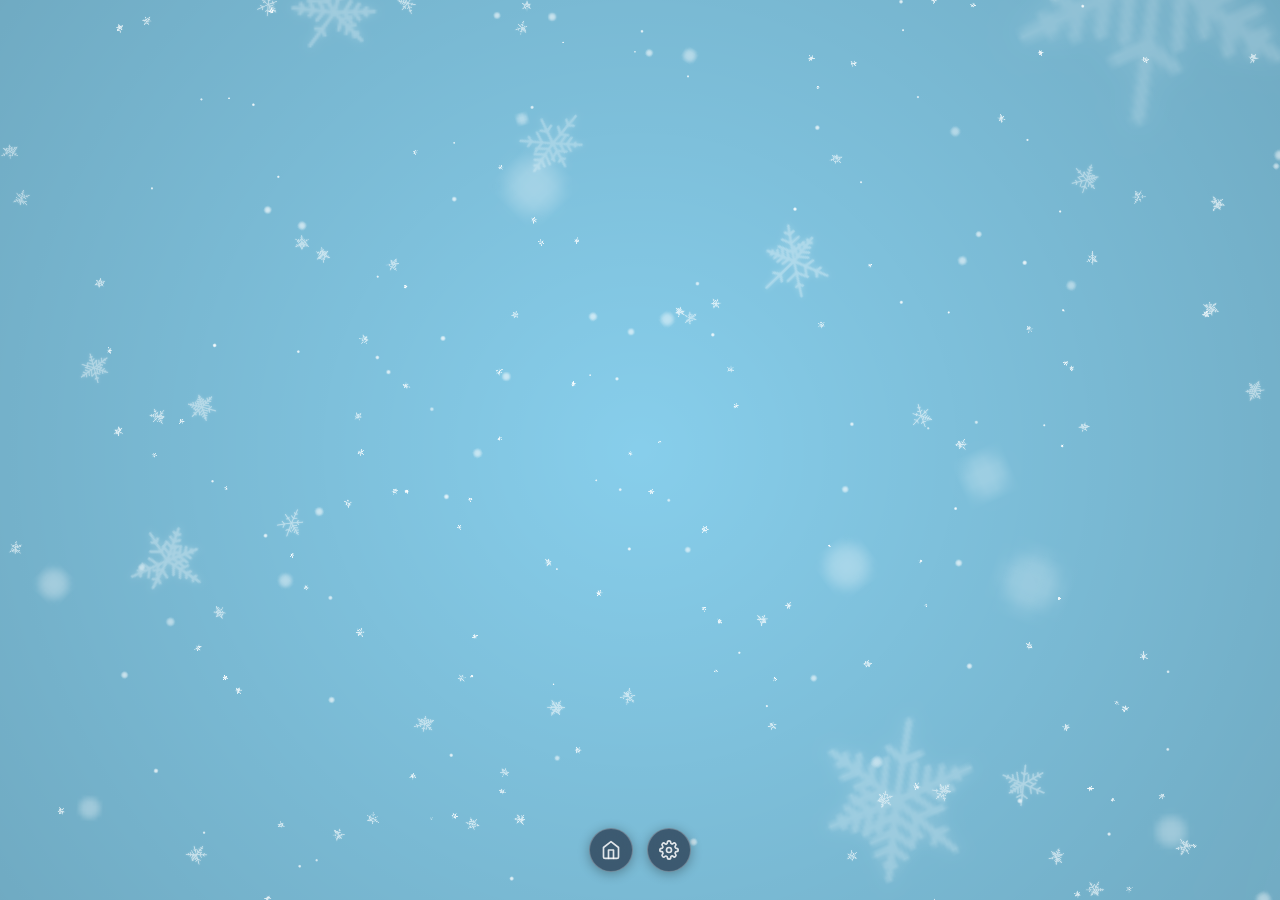
<file: Snow/index.html>
<!DOCTYPE html>
<html lang="zh-CN">

<head>
    <meta charset="UTF-8">
    <meta name="viewport" content="width=device-width, initial-scale=1.0, maximum-scale=1.0, user-scalable=no">
    <title>3D 漫天飞雪</title>
    <style>
        * {
            margin: 0;
            padding: 0;
            box-sizing: border-box;
        }

        body {
            overflow: hidden;
            background-color: #000;
            font-family: 'Microsoft YaHei', sans-serif;
            user-select: none;
            -webkit-user-select: none;
        }

        canvas {
            display: block;
            touch-action: none;
            position: fixed;
            top: 0; left: 0;
        }

        /* ── 底部按钮栏 ── */
        #bottom-bar {
            position: fixed;
            bottom: 28px;
            left: 50%;
            transform: translateX(-50%);
            display: flex;
            gap: 14px;
            z-index: 200;
            align-items: center;
            transition: opacity 0.5s ease, transform 0.5s ease;
        }

        #bottom-bar.hidden {
            opacity: 0;
            transform: translateX(-50%) translateY(16px);
            pointer-events: none;
        }

        /* 统一圆形按钮（返回 & 设置） */
        .icon-btn {
            width: 44px;
            height: 44px;
            border-radius: 50%;
            border: 1px solid rgba(255, 255, 255, 0.25);
            background: rgba(10, 10, 30, 0.55);
            backdrop-filter: blur(12px);
            -webkit-backdrop-filter: blur(12px);
            color: rgba(255, 255, 255, 0.85);
            display: flex;
            align-items: center;
            justify-content: center;
            cursor: pointer;
            transition: all 0.3s ease;
            text-decoration: none;
            flex-shrink: 0;
            box-shadow: 0 2px 12px rgba(0, 0, 0, 0.3);
        }

        .icon-btn:hover,
        .icon-btn:active {
            background: rgba(30, 30, 60, 0.75);
            border-color: rgba(255, 255, 255, 0.5);
            transform: translateY(-3px);
            box-shadow: 0 6px 20px rgba(0, 0, 0, 0.4);
        }

        .icon-btn svg {
            width: 20px;
            height: 20px;
            stroke: currentColor;
            fill: none;
            stroke-width: 2;
            stroke-linecap: round;
            stroke-linejoin: round;
        }

        /* ── 设置面板 ── */
        #ui-panel {
            position: fixed;
            bottom: 90px;
            left: 50%;
            transform: translateX(-50%) scale(1);
            transform-origin: bottom center;
            width: 300px;
            max-width: calc(100vw - 32px);
            background: rgba(10, 10, 30, 0.82);
            backdrop-filter: blur(20px);
            -webkit-backdrop-filter: blur(20px);
            color: rgba(255, 255, 255, 0.9);
            padding: 18px 20px 16px;
            border-radius: 16px;
            border: 1px solid rgba(255, 255, 255, 0.12);
            box-shadow: 0 8px 40px rgba(0, 0, 0, 0.5);
            transition: opacity 0.25s ease, transform 0.25s ease;
            z-index: 150;
        }

        #ui-panel.collapsed {
            opacity: 0;
            transform: translateX(-50%) scale(0.92) translateY(12px);
            pointer-events: none;
        }

        #ui-panel h1 {
            margin: 0 0 14px 0;
            font-size: 14px;
            color: rgba(180, 200, 255, 0.9);
            text-align: center;
            border-bottom: 1px solid rgba(255, 255, 255, 0.1);
            padding-bottom: 10px;
            letter-spacing: 0.05em;
        }

        .control-group {
            margin-bottom: 10px;
        }

        label {
            display: flex;
            justify-content: space-between;
            margin-bottom: 5px;
            font-size: 12px;
            color: rgba(255, 255, 255, 0.6);
        }

        input[type="range"] {
            width: 100%;
            cursor: pointer;
            accent-color: #7b9cff;
        }

        input[type="color"] {
            width: 100%;
            height: 28px;
            border: none;
            border-radius: 6px;
            cursor: pointer;
            background: none;
        }

        input[type="checkbox"] {
            cursor: pointer;
            accent-color: #7b9cff;
        }

        hr.panel-divider {
            border: 0;
            border-top: 1px solid rgba(255, 255, 255, 0.1);
            margin: 10px 0;
        }

        .instructions {
            font-size: 11px;
            color: rgba(255, 255, 255, 0.35);
            margin-top: 10px;
            border-top: 1px solid rgba(255, 255, 255, 0.08);
            padding-top: 8px;
        }

        .instructions ul {
            padding-left: 16px;
            margin: 0;
        }

        .instructions li {
            margin-bottom: 3px;
        }
    </style>
</head>

<body>
    <canvas id="snowCanvas"></canvas>

    <!-- 设置面板（默认收起） -->
    <div id="ui-panel" class="collapsed">
        <h1>❄️ 3D 雪景控制台</h1>

        <div class="control-group">
            <label>背景颜色</label>
            <input type="color" id="bgColor" value="#87CEEB">
        </div>
        <div class="control-group">
            <label>背景深浅</label>
            <input type="range" id="bgDarkness" min="0" max="1" step="0.05" value="0.2">
        </div>

        <hr class="panel-divider">

        <div class="control-group">
            <label>雪花密度 <span id="val-density">600</span></label>
            <input type="range" id="density" min="100" max="4000" step="50" value="600">
        </div>
        <div class="control-group">
            <label>下落速度 <span id="val-speed">1.0</span></label>
            <input type="range" id="speed" min="0.1" max="10" step="0.1" value="1">
        </div>
        <div class="control-group">
            <label>雪花大小 <span id="val-size">1.0</span></label>
            <input type="range" id="size" min="0.1" max="5" step="0.1" value="1">
        </div>
        <div class="control-group">
            <label>风力 <span id="val-wind">0.5</span></label>
            <input type="range" id="wind" min="-10" max="10" step="0.1" value="0.5">
        </div>
        <div class="control-group">
            <label style="align-items: center;">
                <span>风向随机性</span>
                <input type="checkbox" id="windChaos" style="width: auto; margin: 0;">
            </label>
        </div>

        <div class="instructions">
            <ul>
                <li>🖱️ 任意拖拽旋转视角</li>
                <li>📱 全屏触摸自由旋转</li>
                <li>❄️ 晶体 + 颗粒混合雪花</li>
            </ul>
        </div>
    </div>

    <!-- 底部按钮栏 -->
    <div id="bottom-bar">
        <!-- 返回主页 -->
        <a href="../index.html" class="icon-btn" title="返回主页">
            <svg viewBox="0 0 24 24">
                <path d="M3 9l9-7 9 7v11a2 2 0 0 1-2 2H5a2 2 0 0 1-2-2z" />
                <polyline points="9 22 9 12 15 12 15 22" />
            </svg>
        </a>
        <!-- 设置 -->
        <button id="toggle-btn" class="icon-btn" title="设置">
            <svg viewBox="0 0 24 24">
                <circle cx="12" cy="12" r="3" />
                <path d="M19.4 15a1.65 1.65 0 0 0 .33 1.82l.06.06a2 2 0 0 1-2.83 2.83l-.06-.06a1.65 1.65 0 0 0-1.82-.33 1.65 1.65 0 0 0-1 1.51V21a2 2 0 0 1-4 0v-.09A1.65 1.65 0 0 0 9 19.4a1.65 1.65 0 0 0-1.82.33l-.06.06a2 2 0 0 1-2.83-2.83l.06-.06A1.65 1.65 0 0 0 4.68 15a1.65 1.65 0 0 0-1.51-1H3a2 2 0 0 1 0-4h.09A1.65 1.65 0 0 0 4.6 9a1.65 1.65 0 0 0-.33-1.82l-.06-.06a2 2 0 0 1 2.83-2.83l.06.06A1.65 1.65 0 0 0 9 4.68a1.65 1.65 0 0 0 1-1.51V3a2 2 0 0 1 4 0v.09a1.65 1.65 0 0 0 1 1.51 1.65 1.65 0 0 0 1.82-.33l.06-.06a2 2 0 0 1 2.83 2.83l-.06.06A1.65 1.65 0 0 0 19.4 9a1.65 1.65 0 0 0 1.51 1H21a2 2 0 0 1 0 4h-.09a1.65 1.65 0 0 0-1.51 1z" />
            </svg>
        </button>
    </div>

    <script>
        const canvas = document.getElementById('snowCanvas');
        const ctx = canvas.getContext('2d');
        const isMobile = /Android|webOS|iPhone|iPad|iPod/i.test(navigator.userAgent);

        const CONFIG = {
            particleCount: isMobile ? 300 : 600,
            baseSpeed: 1,
            baseSize: 1,
            baseWind: 0.5,
            windChaos: false,
            fov: 800,
            bgColor: '#87CEEB',
            bgDarkness: 0.2
        };

        let width, height, particles = [], textures = [];
        let angleX = 0, angleY = 0, isDragging = false, lastX = 0, lastY = 0;

        // ── 设置面板开关 ──
        const panel = document.getElementById('ui-panel');
        const toggleBtn = document.getElementById('toggle-btn');
        const bottomBar = document.getElementById('bottom-bar');

        // 自动隐藏底部按钮栏
        let hideTimer = null;
        function showBar() {
            bottomBar.classList.remove('hidden');
            clearTimeout(hideTimer);
            hideTimer = setTimeout(() => {
                // 面板展开时不隐藏
                if (panel.classList.contains('collapsed')) {
                    bottomBar.classList.add('hidden');
                }
            }, 3000);
        }
        // 初始显示 3 秒后隐藏
        showBar();

        // 鼠标移动 / 触摸 → 显示按钮栏
        document.addEventListener('mousemove', showBar);
        document.addEventListener('touchstart', showBar, { passive: true });

        toggleBtn.addEventListener('click', (e) => {
            e.stopPropagation();
            panel.classList.toggle('collapsed');
            // 面板展开时保持按钮栏可见
            if (!panel.classList.contains('collapsed')) {
                clearTimeout(hideTimer);
                bottomBar.classList.remove('hidden');
            } else {
                showBar();
            }
        });

        // 点击面板外任意区域收起面板（移动端友好）
        document.addEventListener('click', (e) => {
            if (!panel.classList.contains('collapsed') &&
                !panel.contains(e.target) &&
                e.target !== toggleBtn) {
                panel.classList.add('collapsed');
            }
        });

        // 面板内点击不冒泡
        panel.addEventListener('click', (e) => e.stopPropagation());

        // ── 雪花纹理生成 ──
        function createSnowflakeTexture() {
            const size = 64, c = document.createElement('canvas');
            c.width = c.height = size;
            const tCtx = c.getContext('2d'), center = size / 2;
            tCtx.strokeStyle = 'rgba(255, 255, 255, 0.95)';
            tCtx.lineWidth = 2;
            tCtx.lineCap = 'round';
            tCtx.shadowBlur = 4;
            tCtx.shadowColor = 'rgba(255, 255, 255, 0.6)';
            tCtx.translate(center, center);

            const branches = 6, radius = size / 2 - 4, irregularity = Math.random();
            for (let i = 0; i < branches; i++) {
                tCtx.save();
                tCtx.rotate((Math.PI * 2 / branches) * i + (Math.random() - 0.5) * irregularity * 0.5);
                const branchLen = radius * (0.7 + Math.random() * 0.3);
                tCtx.beginPath();
                tCtx.moveTo(0, 0);
                tCtx.lineTo(0, -branchLen);
                tCtx.stroke();
                const subBranches = Math.floor(Math.random() * 4) + 1;
                for (let j = 0; j < subBranches; j++) {
                    const dist = (j + 1) / (subBranches + 1) * branchLen;
                    const subLen = (branchLen - dist) * 0.6 * (0.5 + Math.random() * 0.5);
                    tCtx.beginPath(); tCtx.moveTo(0, -dist); tCtx.lineTo(-subLen * 0.8, -dist - subLen * 0.5); tCtx.stroke();
                    tCtx.beginPath(); tCtx.moveTo(0, -dist); tCtx.lineTo(subLen * 0.8, -dist - subLen * 0.5); tCtx.stroke();
                }
                tCtx.restore();
            }
            return c;
        }

        function createParticleTexture() {
            const size = 16, c = document.createElement('canvas');
            c.width = c.height = size;
            const tCtx = c.getContext('2d'), center = size / 2, radius = Math.random() * 3 + 2;
            const gradient = tCtx.createRadialGradient(center, center, 0, center, center, radius);
            gradient.addColorStop(0, 'rgba(255, 255, 255, 1)');
            gradient.addColorStop(0.5, 'rgba(255, 255, 255, 0.8)');
            gradient.addColorStop(1, 'rgba(255, 255, 255, 0)');
            tCtx.fillStyle = gradient;
            tCtx.beginPath(); tCtx.arc(center, center, radius, 0, Math.PI * 2); tCtx.fill();
            return c;
        }

        function generateTextures() {
            textures = [];
            for (let i = 0; i < 12; i++) textures.push(createSnowflakeTexture());
            for (let i = 0; i < 8; i++) textures.push(createParticleTexture());
        }

        function resize() {
            width = window.innerWidth;
            height = window.innerHeight;
            canvas.width = width;
            canvas.height = height;
        }
        window.addEventListener('resize', resize);
        resize();
        generateTextures();

        class Particle {
            constructor() { this.reset(true); }
            reset(initial = false) {
                const range = 2000;
                this.x = (Math.random() - 0.5) * range;
                this.y = initial ? (Math.random() - 0.5) * range : -range / 2 - 100;
                this.z = (Math.random() - 0.5) * range;
                this.texture = textures[Math.floor(Math.random() * textures.length)];
                this.scale = Math.random() * 0.5 + 0.5;
                this.fallSpeed = Math.random() * 2 + 1;
                this.rotation = Math.random() * Math.PI * 2;
                this.rotationSpeed = (Math.random() - 0.5) * 0.05;
            }
            update() {
                this.y += this.fallSpeed * CONFIG.baseSpeed;
                let windForce = CONFIG.baseWind;
                if (CONFIG.windChaos) windForce += (Math.random() - 0.5) * 2;
                this.x += windForce;
                this.rotation += this.rotationSpeed;
                const range = 1000;
                if (this.y > range) this.y = -range;
                if (this.x > range) this.x = -range;
                if (this.x < -range) this.x = range;
                if (this.z > range) this.z = -range;
                if (this.z < -range) this.z = range;
            }
            draw() {
                let x1 = this.x * Math.cos(angleY) - this.z * Math.sin(angleY);
                let z1 = this.z * Math.cos(angleY) + this.x * Math.sin(angleY);
                let y1 = this.y * Math.cos(angleX) - z1 * Math.sin(angleX);
                let z2 = z1 * Math.cos(angleX) + this.y * Math.sin(angleX);
                let scale = CONFIG.fov / (CONFIG.fov + z2);
                if (scale < 0 || z2 < -CONFIG.fov + 50) return;
                let x2d = x1 * scale + width / 2;
                let y2d = y1 * scale + height / 2;
                let size = 40 * this.scale * scale * CONFIG.baseSize;
                ctx.save();
                ctx.translate(x2d, y2d);
                ctx.scale(scale, scale);
                ctx.rotate(this.rotation);
                ctx.globalAlpha = Math.min(1, (z2 + 1000) / 2000);
                ctx.drawImage(this.texture, -size / 2, -size / 2, size, size);
                ctx.restore();
            }
        }

        function init() {
            particles = [];
            for (let i = 0; i < CONFIG.particleCount; i++) particles.push(new Particle());
        }
        init();

        // ── 鼠标拖拽旋转（绑定在 document，全屏有效）──
        document.addEventListener('mousedown', (e) => {
            // 点击到按钮/面板时不触发旋转
            if (e.target.closest('#bottom-bar') || e.target.closest('#ui-panel')) return;
            isDragging = true;
            lastX = e.clientX;
            lastY = e.clientY;
        });
        document.addEventListener('mousemove', (e) => {
            if (!isDragging) return;
            angleY += (e.clientX - lastX) * 0.005;
            angleX += (e.clientY - lastY) * 0.005;
            angleX = Math.max(-Math.PI / 2, Math.min(Math.PI / 2, angleX));
            lastX = e.clientX;
            lastY = e.clientY;
        });
        document.addEventListener('mouseup', () => { isDragging = false; });

        // ── 触摸旋转（全屏有效，绑在 document）──
        document.addEventListener('touchstart', (e) => {
            if (e.target.closest('#bottom-bar') || e.target.closest('#ui-panel')) return;
            const touch = e.touches[0];
            isDragging = true;
            lastX = touch.clientX;
            lastY = touch.clientY;
        }, { passive: true });

        document.addEventListener('touchmove', (e) => {
            if (!isDragging) return;
            e.preventDefault();
            const touch = e.touches[0];
            angleY += (touch.clientX - lastX) * 0.008;
            angleX += (touch.clientY - lastY) * 0.008;
            angleX = Math.max(-Math.PI / 2, Math.min(Math.PI / 2, angleX));
            lastX = touch.clientX;
            lastY = touch.clientY;
        }, { passive: false });

        document.addEventListener('touchend', () => { isDragging = false; });

        // ── 控制面板绑定 ──
        function updateConfig(id, key, isFloat = true) {
            const el = document.getElementById(id);
            const valSpan = document.getElementById('val-' + id);
            el.addEventListener('input', (e) => {
                const val = isFloat ? parseFloat(e.target.value) : e.target.value;
                CONFIG[key] = val;
                if (valSpan) valSpan.textContent = isFloat ? val.toFixed(1) : val;
            });
        }

        updateConfig('speed', 'baseSpeed');
        updateConfig('size', 'baseSize');
        updateConfig('wind', 'baseWind');
        updateConfig('bgColor', 'bgColor', false);
        updateConfig('bgDarkness', 'bgDarkness');

        document.getElementById('density').addEventListener('input', (e) => {
            CONFIG.particleCount = parseInt(e.target.value);
            document.getElementById('val-density').textContent = CONFIG.particleCount;
            init();
        });

        document.getElementById('windChaos').addEventListener('change', (e) => {
            CONFIG.windChaos = e.target.checked;
        });

        // ── 渲染循环 ──
        function animate() {
            requestAnimationFrame(animate);
            ctx.fillStyle = CONFIG.bgColor;
            ctx.fillRect(0, 0, width, height);
            const darkGrad = ctx.createRadialGradient(width / 2, height / 2, 0, width / 2, height / 2, height);
            darkGrad.addColorStop(0, 'rgba(0,0,0,0)');
            darkGrad.addColorStop(1, `rgba(0,0,0,${CONFIG.bgDarkness})`);
            ctx.fillStyle = darkGrad;
            ctx.fillRect(0, 0, width, height);
            for (let p of particles) { p.update(); p.draw(); }
        }
        animate();
    </script>
</body>

</html>
</file>
